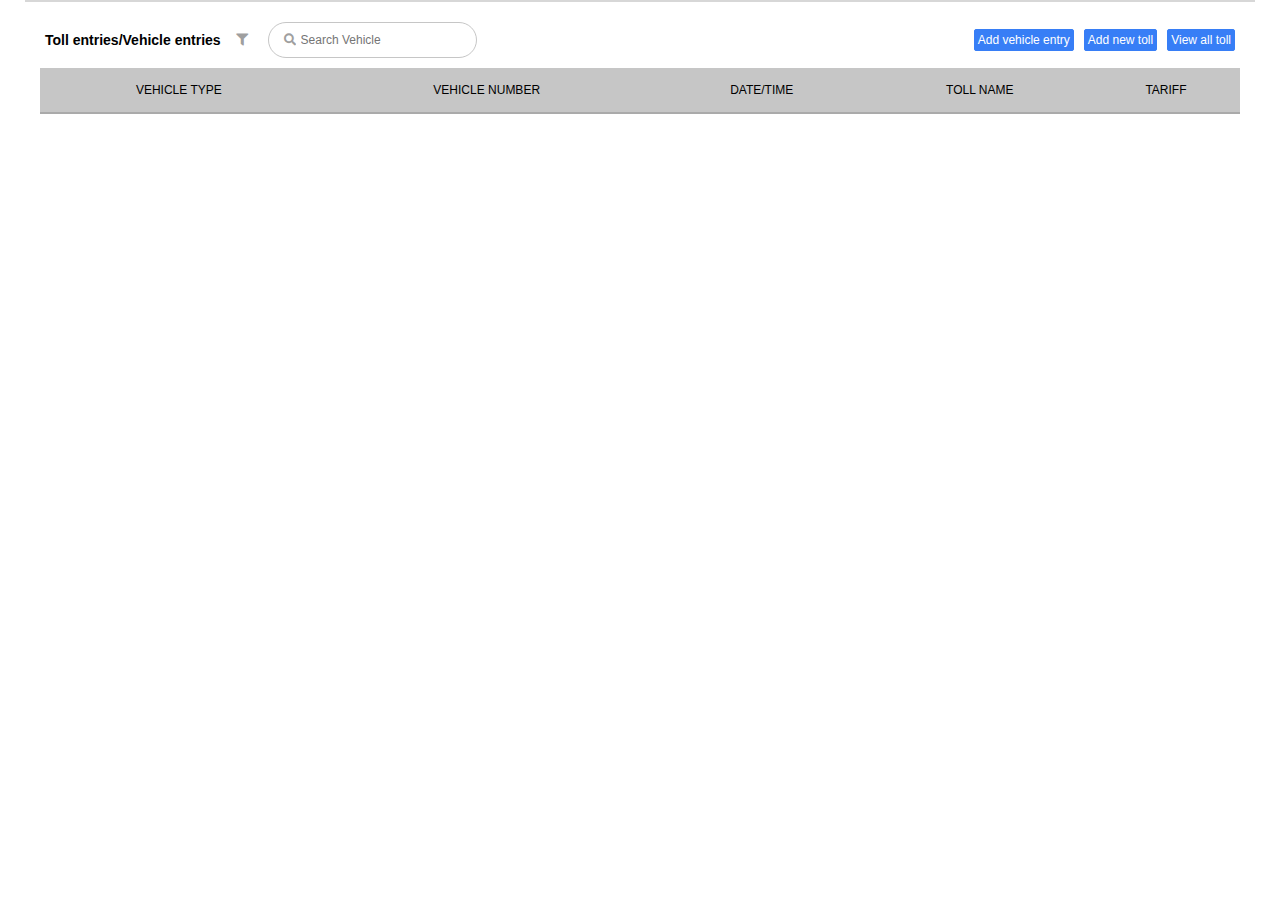
<file: index.html>
<!DOCTYPE html>
<html lang="en">
<head>
    <meta charset="UTF-8">
    <meta http-equiv="X-UA-Compatible" content="IE=edge">
    <meta name="viewport" content="width=device-width, initial-scale=1.0">
    <title>Toll Management</title>

    <!-- link style page -->
    <link rel="stylesheet" href="assets/css/style.css">

    <!-- link font awesome -->
    <link rel="stylesheet" href="assets/css/all.min.css">
    <link rel="stylesheet" href="assets/css/fontawesome.min.css">

</head>
<body>
    <div class="container">
        <div class="template-container">
            <nav>
                <div class="navSearchBar" id="navSearchBar">
                    
                </div>
                <div class="nav-rightSide">
                    <div>
                        <button type="button" class="nav-button" onclick="addNewVehicle()">Add vehicle entry</button>
                    </div>
                    <div>
                        <button type="button" class="nav-button" onclick="addToll()">Add new toll</button>
                    </div>
                    <div>
                        <button type="button" class="nav-button" id="toll-detail-button" onclick="tollDetails()">View all toll</button>
                    </div>
                    <div>
                        <button type="button" class="nav-button" id="back-to-home" onclick="vehicleDetail()">Back to vehicle logs</button>
                    </div>
                </div>
            </nav>
            <div class="template-body">
                <table width="100%" class="vehicle-list">          
                    
                    
                </table>

            </div>
            
            <div class="model-template" id="vehicle-add-template">
                <div class="vehicle-template"  >
                    <button class="cross-icon" onclick="vehicleAddTemplateClose()">
                        <span class="">X</span>
                    </button>
                    <h4>Add new Entry</h4>
                    <form id="vehicleModal">
                        <div>
                            <label for="toll-namelist">Select Toll Name</label>
                            <select name="toll-name" id="toll-namelist" onchange="costInput()"  required>
                                <option value='' selected="selected">Select Toll Name</option>
                            </select>
                            <span class="error">Please Select the toll name</span>

                        </div>
                        <div>
                            <label for="vehicle-type">Select Vehicle Type*</label>
                            <select name="vehicle-type" id="vehicle-type" onchange="costInput()"  required>
                                <option value="" disabled selected>Select the option</option>
                                <option value="0">Car/Jeep/Van</option>
                                <option value="1">LCV</option>
                                <option value="2">Truck/Bus</option>
                                <option value="3">Heavy vehicle</option>
                            </select>
                            <span class="error">Please Select the vehicle type</span>
                        </div>
                        <div>
                            <label for="vehicle-number">Vehicle Number*</label>
                            <input type="text" id="vehicle-number" name="vehicle-number" placeholder="Enter yout login id" onblur="isVehicleCrossedBeforeHour()"/>
                            <span class="error">Please enter vehicle number</span>

                        </div>
                        <div>
                            <label for="tariff">Tariff*</label>
                            <input type="number" id="tariff" name="tariff" placeholder="Tariff Amount"/>
                                                        

                        </div>
                        <button class="block" type="button" onclick="addVehicle()">Add Entry</button>
                    </form>
                </div>
            </div>

            <!-- start add toll information template  -->
            <div class="model-template-1" id="toll-add-template">
                <div class="toll-template">
                    <h4>Add new toll</h4>
                    <button class="cross-icon " onclick="vehicleAddTemplateClose()">
                        <span>X</span>
                    </button>
                    <form id="tollModel">
                        <div>
                            <label for="toll-name">Toll name <span>*</span></label>
                            <input type="text" id="toll-name" placeholder="Enter Toll name" autocomplete="off">
                            <span class="errormsg"> Please Endter toll name</span>
                        </div>
                        <div class="toll-vehicle-charge-inform">
                            <span>Vehicle fare details <span>*</span></span>
                            <div class="vehicle-charge-list" >
  
                            </div>
                        </div>
                        <button class="block" type="button" onclick="addTollDetails()">Add Details</button>
                    </form>
                </div>
            </div>
            
            <!-- End add toll information template -->
        </div>

    </div>
    <script src="/assets/js/script.js">
       
    </script>
</body>
</html>
</file>
<file: assets/css/style.css>
*{   
    margin: 0;
    padding: 0;
    font-size: 12px;
    font-family:Arial, Helvetica, sans-serif;
}

button{
    cursor: pointer;
    border: none;
}

button:focus-visible{
    outline: 1px solid #377EF6;
    border: none !important;
}

input [type=number]{
    -moz-appearance: textfield;
}

input::-webkit-outer-spin-button,
input::-webkit-inner-spin-button {
  -webkit-appearance: none;
  margin: 0;
}
input,select option{
    padding: 5px;
    height: 20px;
}
select{
    padding: 5px;
    height:32px

}

 h4{
    font-size: 20px;
    text-align: center;
    margin: 0;
}

.cross-icon{
    background-color: transparent;
    border: none;
    position: absolute;
    top:10px;
    right: 25px;
    cursor: pointer;
}
.cross-icon span{
    font-size: 14px;
    color: #888;
    cursor: pointer;

}
.container{
    margin: auto;
    max-width: 1200px;
    min-width: 300px;
    border-top: 2px solid #d7d7d7;
    padding: 10px 15px;
    
}

/* start nav bar style */

nav{
    margin: 10px auto;
    display: flex;
    align-items: center;
    justify-content: space-between;

}
@media only screen and (max-width:500px){
    nav{
        flex-direction: column;        
    }
    nav .navSearchBar, nav .nav-rightSide{
        margin: 5px;
    }

}
.navSearchBar{
    display: flex;
    align-items: center;
}
.navSearchBar div{
 margin: auto 10px;
}
.nav-rightSide{
    display: flex;
    align-items: center;
}
nav h5{
    font-size: 14px;
    float: left;
    margin: auto 5px;

}

.filter-icon{
    color: #9f9f9f;
}
.filter-icon button{
    background-color: transparent;
    color: #9f9f9f;
    position: relative;
}
#dropdown{
    display: none;
    left:150px;
    /* border: 1px solid #fff; */
    color:#000;
    position: absolute;
    z-index: 1;
    background-color: #fff;
    overflow:auto;  
    border-radius: 2px;
    box-shadow: 0px 8px 16px 0px rgba(0,0,0,0.2);



}
.error, .errormsg{
    display: none;
    color:#ff0000;
}
/* .errorPart{
    display:block;
} */
#dropdown ul li{
    text-transform: capitalize;
    padding: 5px 10px;
    cursor: pointer;

}
#dropdown ul li:hover{
    background-color: #ddd;
}
/* start search bar design */

.search-bar{
    display: flex;
    border:1px solid #aaaa;
    margin: auto 5px;
    padding: 5px 15px;
    border-radius: 25px;
    float: left;
    align-items: center;

}
.search-bar #search-box input{
    border: none;
    padding: 2px 5px;
    width: 100%;
    
}
.search-bar #search-box input:focus-visible{
    outline: none;
}

.search-bar  i{
    border: none;
    background-color: rgb(255, 255, 255);
    color: #9f9f9f;
}

.search-bar i:focus-visible{
    outline: none;
    border: none;
}
.search-bar #search-box{
    margin: 0;
    padding: 0;
}
/* End search bar design */
.template-container div .nav-button{
    padding: 3px;
    background-color: #377EF6;
    border: 1px solid #377EF6;
    border-radius: 2px;
    color: #fff;
    margin: auto 5px;

    
}
/* End nav bar styles */
/* start template body style */
.model-template{
    display: none; /* Hidden by default */
    position: fixed; /* Stay in place */
    z-index: 1; /* Sit on top */
    padding-top: 100px; /* Location of the box */
    left: 0;
    top: 0;
    width: 100%; /* Full width */
    height: 100%; /* Full height */
    overflow: auto; /* Enable scroll if needed */
    background-color: rgb(0,0,0); /* Fallback color */
    background-color: rgba(0,0,0,0.4); /* Black w/ opacity */
}
.template-body table thead{
    background-color:  #aaaa;
    border: none;
}

.template-body table thead th{
    border: none;
}

.template-body table,.template-body table th, .template-body table td{
    border-bottom: 2px solid #aaa;
    border-collapse: collapse;

}

.template-body table th, .template-body table td{
    padding: 10px 5px;
}

.template-body table tr th{
    line-height: 2;
    font-weight: lighter;
    text-transform: uppercase;
}
.template-body table tr {
line-height: 3;
text-align: center;}
/* End template body style */

/* Start add vecihle popup design */
.model-template-1{
    display: none; /* Hidden by default */
    position: fixed; /* Stay in place */
    z-index: 1; /* Sit on top */
    padding-top: 100px; /* Location of the box */
    left: 0;
    top: 0;
    width: 100%; /* Full width */
    height: 100%; /* Full height */
    overflow: auto; /* Enable scroll if needed */
    background-color: rgba(0,0,0,0.4); /* Black w/ opacity */
}
.vehicle-template{   
    position: relative;
    background-color: #fefefe;
    margin: auto;
    padding: 20px;
    max-width: 350px;

    border: 1px solid #888;
    width: 30%;
    
    
}
/* .vehicle-template  */


.vehicle-template form {
}
.vehicle-template form div{
    margin: 17px 10px ;
    display: flex;
    flex-direction: column;
}

 .vehicle-template form div input, .vehicle-template form div select option{
    padding: 5px;
    height: 20px;
}


.vehicle-template form button:focus-visible{
    outline: none;
    border:none
}
.block{
    width: 100%;
    height: 30px;
    border:none;
    background-color: #377EF6;
    
    border-radius: 3px;
    color: #fff;
    cursor: pointer;
    margin: 10px auto;
}
.block :focus-visible{
    outline: none;
}
/* End add vecihle popup design */

/* start Add toll template */
.toll-template{
   position: relative;
    background-color: #fefefe;
    margin: auto;
    padding: 20px;
    border: 1px solid #888;
    width: 40%;
}
.toll-template form{
    margin: 15px 5px 5px 5px;

}
.toll-template form div #toll-name{
    width:90%;

}
.toll-vehicle-charge-inform{
    margin-top:15px ;

}
.vehicle-charge-list{
    display: flex;
    flex-direction: column;
    flex: 1 1 auto;

}
.vehicles-charge-list{
    display: flex;
    flex-direction: row;
}
.vehicles-charge-list select{
    width: 100px;

}
.vehicles-charge-list select options{
    height: 25px;
    width: 100%;

}
/* .vehicle-charge-list div input{

    margin: auto 10px;
} */
.vehicle-charge-list div{
    
    display: flex;
}
.vehicle-charge-list div input{
    width: 100%;
    margin:5px 10px ;
}
.vehicle-charge-list div select{
    width: 130px;
    margin:5px 10px  5px 0px;
    height: 35px;
}
/* End Add toll template */
#back-to-home{
    display: none;
}
</file>
